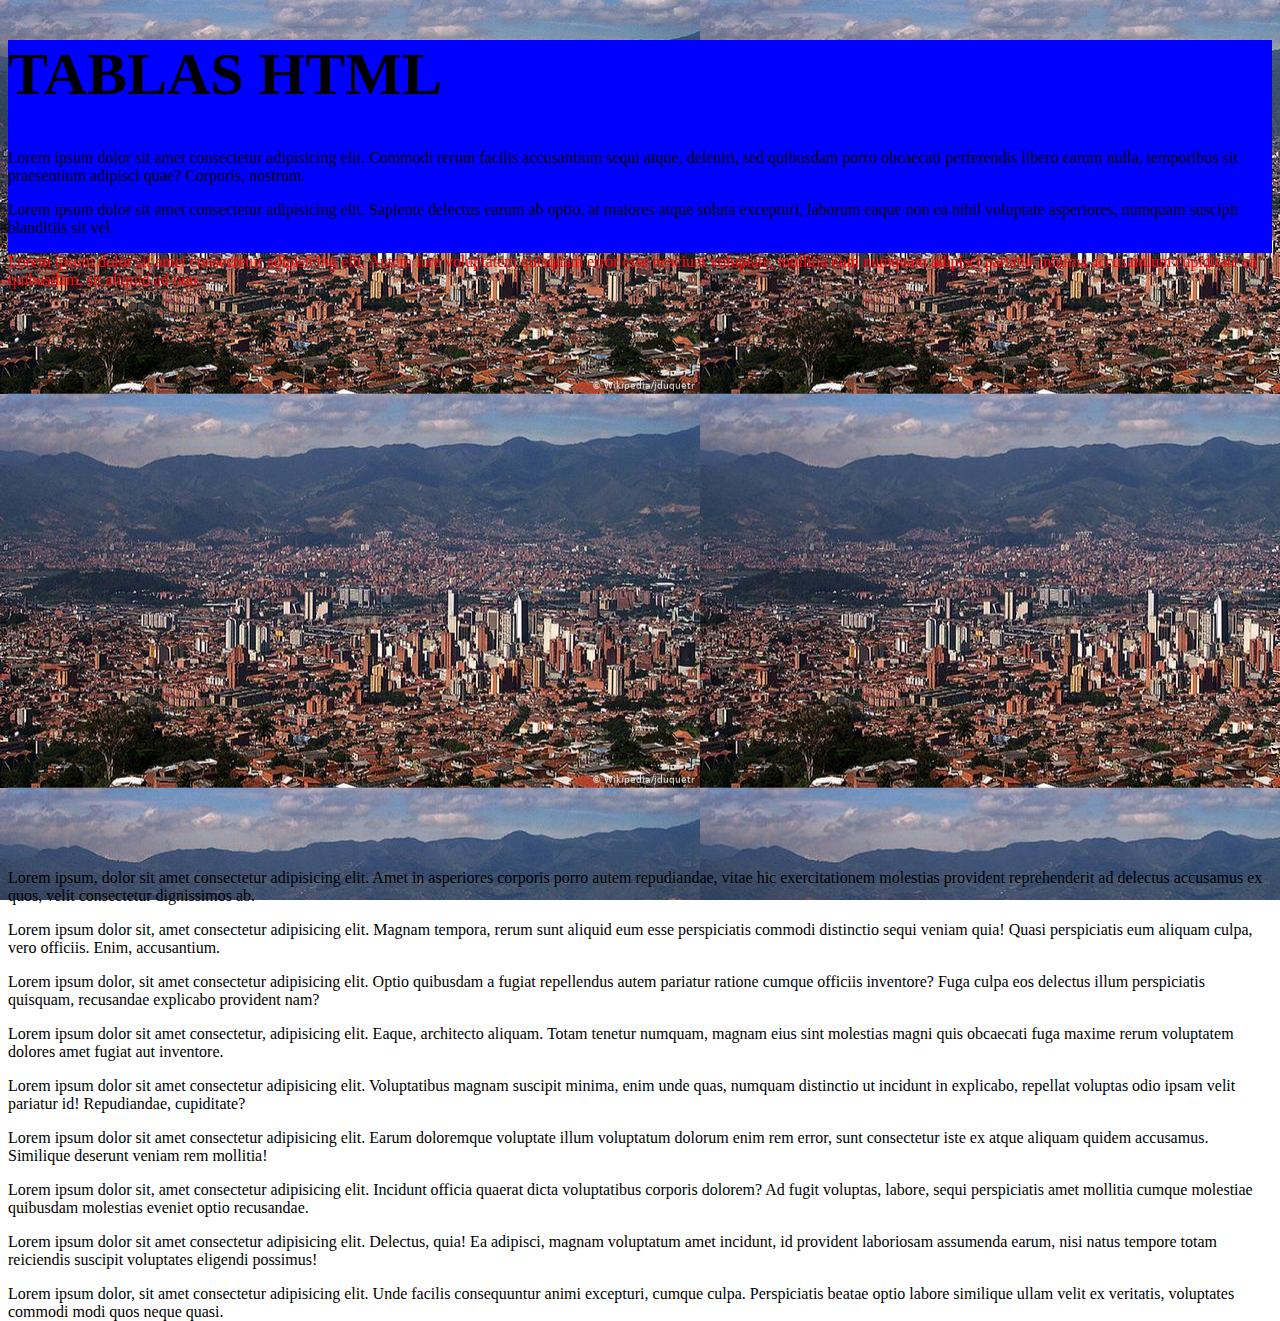
<file: pagina1.html>
<!DOCTYPE html>
<html lang="en">

<head>
    <meta charset="UTF-8">
    <meta name="viewport" content="width=device-width, initial-scale=1.0">
    <title>clase css2 </title>
    <link rel="stylesheet" href="estilos.css">

    </title>
</head>

<body class=imagenfondo>
    <header class="titulopagina1">
        <h1> TABLAS HTML</h1>

        </section>
        <p>Lorem ipsum dolor sit amet consectetur adipisicing elit. Commodi rerum facilis accusantium sequi atque, deleniti, sed quibusdam porro obcaecati perferendis libero earum nulla, temporibus sit praesentium adipisci quae? Corporis, nostrum.</p>
        <p>Lorem ipsum dolor sit amet consectetur adipisicing elit. Sapiente delectus earum ab optio, at maiores atque soluta excepturi, laborum eaque non ea nihil voluptate asperiores, numquam suscipit blanditiis sit vel.</p>


        <section class="imagenfondo">
            <p class="textorojo">Lorem ipsum dolor sit amet consectetur adipisicing elit. Autem iure voluptatem quisquam error esse nesciunt voluptate, mollitia eum numquam adipisci pariatur minima accusantium cupiditate ea quibusdam, sit aliquid ad non.</p>


        </section>
    </header>
    <main>
        <section>
            <p>Lorem ipsum, dolor sit amet consectetur adipisicing elit. Amet in asperiores corporis porro autem repudiandae, vitae hic exercitationem molestias provident reprehenderit ad delectus accusamus ex quos, velit consectetur dignissimos ab.</p>
            <p>Lorem ipsum dolor sit, amet consectetur adipisicing elit. Magnam tempora, rerum sunt aliquid eum esse perspiciatis commodi distinctio sequi veniam quia! Quasi perspiciatis eum aliquam culpa, vero officiis. Enim, accusantium.</p>
            <p>Lorem ipsum dolor, sit amet consectetur adipisicing elit. Optio quibusdam a fugiat repellendus autem pariatur ratione cumque officiis inventore? Fuga culpa eos delectus illum perspiciatis quisquam, recusandae explicabo provident nam?</p>

        </section>
        <section>
            <p>Lorem ipsum dolor sit amet consectetur, adipisicing elit. Eaque, architecto aliquam. Totam tenetur numquam, magnam eius sint molestias magni quis obcaecati fuga maxime rerum voluptatem dolores amet fugiat aut inventore.</p>
            <p>Lorem ipsum dolor sit amet consectetur adipisicing elit. Voluptatibus magnam suscipit minima, enim unde quas, numquam distinctio ut incidunt in explicabo, repellat voluptas odio ipsam velit pariatur id! Repudiandae, cupiditate?</p>
            <p>Lorem ipsum dolor sit amet consectetur adipisicing elit. Earum doloremque voluptate illum voluptatum dolorum enim rem error, sunt consectetur iste ex atque aliquam quidem accusamus. Similique deserunt veniam rem mollitia!</p>
        </section>
        <section>
            <p>Lorem ipsum dolor sit, amet consectetur adipisicing elit. Incidunt officia quaerat dicta voluptatibus corporis dolorem? Ad fugit voluptas, labore, sequi perspiciatis amet mollitia cumque molestiae quibusdam molestias eveniet optio recusandae.</p>
            <p>Lorem ipsum dolor sit amet consectetur adipisicing elit. Delectus, quia! Ea adipisci, magnam voluptatum amet incidunt, id provident laboriosam assumenda earum, nisi natus tempore totam reiciendis suscipit voluptates eligendi possimus!</p>
            <p>Lorem ipsum dolor, sit amet consectetur adipisicing elit. Unde facilis consequuntur animi excepturi, cumque culpa. Perspiciatis beatae optio labore similique ullam velit ex veritatis, voluptates commodi modi quos neque quasi.</p>

    </main>
    <footer>

    </footer>

</body>

</html>
</file>
<file: estilos.css>
h1 {
    font-size: 60px;
}

h3 {
    font-size: 100px;
}

.familiatexto {
    font-family: "papyrus";
    font-size: 15px;
    color: #3349FF;
    text-align: justifity;
}

fondoprincipal {
    background-color: red;
}

.tituloprincipal {
    background-color: chocolate;
}

.titulopagina1 {
    background-color: blue;
}

.imagenfondo {
    background-image: url(img/17336571_303.jpg);
    height: 600px;
    background-attachment: fixed;
}

.textorojo {
    color: red
}
</file>
